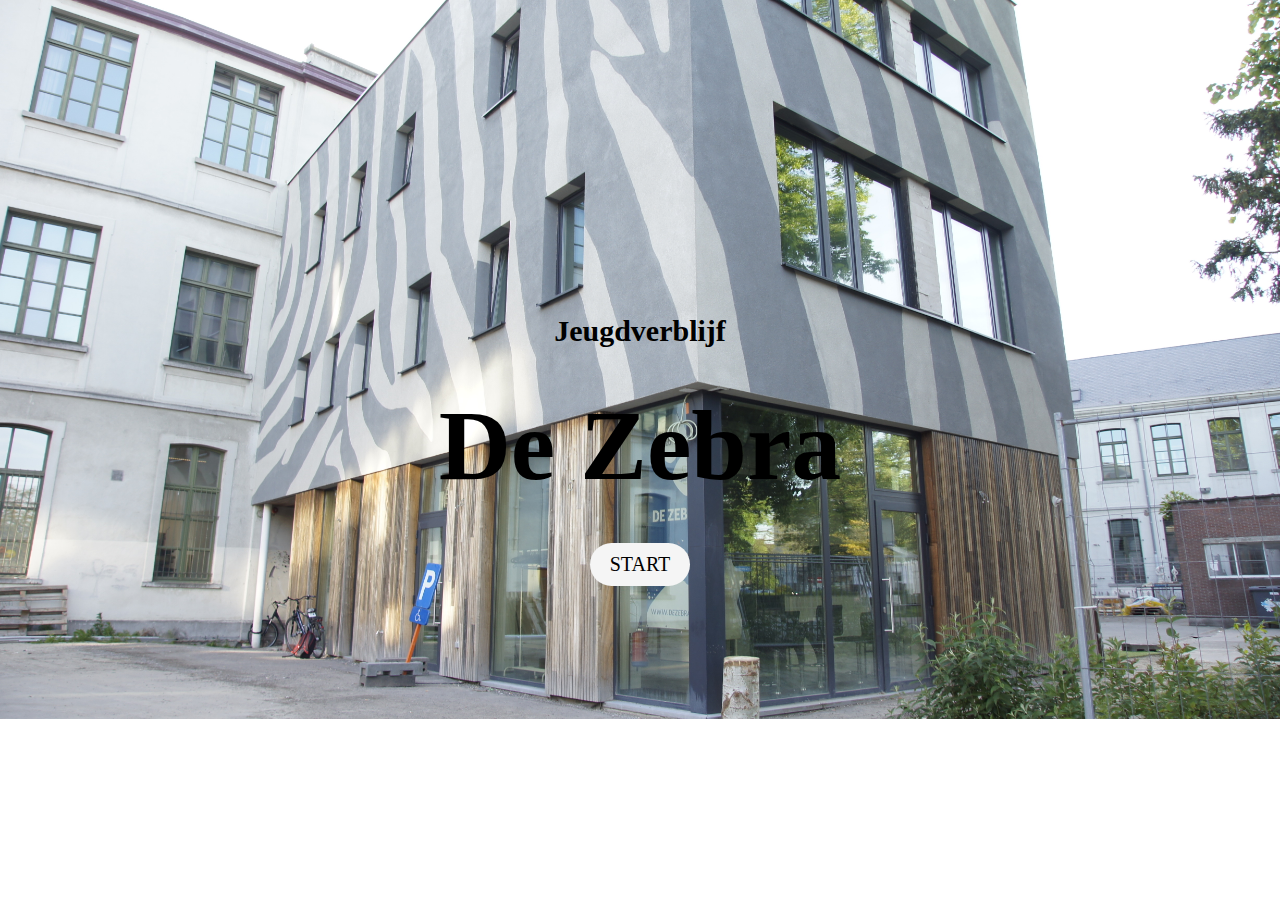
<file: index.html>
<!DOCTYPE html>
<html lang="en">
<head>
    <meta charset="UTF-8">
    <meta name="viewport" content="width=device-width, initial-scale=1, shrink-to-fit=no">
    <meta http-equiv="X-UA-Compatible" content="ie=edge">
    <title>Eindopdracht UX</title>
    <link rel="stylesheet" href="assets/css/base.css">
</head>
<body class="landing">

        <h2>Jeugdverblijf</h2>
        <h1>De Zebra</h1>
        <a href="./home.html">START</a>
</body>
</html>
</file>
<file: assets/css/base.css>
*{margin:0;padding:0;box-sizing: border-box;}

body {
  font-family: var(--t-body);
 
  margin: 0;
}

.landing{
  height: 100vh;
  background-image: url(..//..//_DSC0026.JPG);
  background-size:100%;
  background-repeat: no-repeat;
  display: flex;
  justify-content: center;
  align-items: center;
  flex-direction: column;
}
.landing a{
  font-family: Myanmar;
  text-decoration: none;
  font-size: 20px;
  background-color: whitesmoke;
  border-radius: 50px;
  padding: 10px 20px;
  color: black;
  margin-top: 30
}
.landing h1{
  padding-bottom: 40px;
  font-family: myanmar, bold;
  font-size: 100px;
}
.landing h2{
  padding-bottom: 40px;
  font-family: myanmar, bold;
  font-size: 30px;
}
.mainnav{
  display: flex;
  flex-wrap: wrap;
  justify-content: space-between;
  border: 2px solid black;
  border-radius: 50px;
  list-style: none;
  background-color: white;
  
}
.mainnav li {
  display: block;
  padding: 20px 30px 10px 30px;

}
.mainnav li a{
  text-decoration: none;
  font-family: "Myanmar Text", Times, serif;
  font-size: 20px;
  color: black;  
}
.landinghome > .container{
  display: flex;
  justify-content: center;
  flex-direction: column;
  
} 
.active{
  background-color: rgb(74, 68, 197);
  overflow: hidden;
  border-radius: 50px;
  margin-left: 0px;
  border-color: black;
}
.landinghome{
  height: 100vh;
  background-image: url(..//zebra-938706_1920.png);
  background-size:100%;
}
img{
  height:600px;
  width: 900px;
  display: block;
  margin-left: auto;
  margin-right: auto;
  margin-top: 12%;
  margin-bottom: 12%;
}
.textuitleg{
  font-family: "Myanmar Text", Times, bold;
  font-size: 22px;
  margin-top: 0;
  background-color:rgb(74, 68, 197);
  padding: 30px;
  color: white;
  text-align: center;
}
.textboeken{
  font-family: "Myanmar Text", Times, bold;
  font-size: 22px;
  background-color:white;
  padding: 30px;
  color: black;
  text-align: center;
}
.textinfo{
  font-family: "Myanmar Text", Times, bold;
  font-size: 22px;
  background-color:rgb(74, 68, 197);
  padding:0px;
  color: white;
  text-align: right;
}
#img-textinfo{
  height: 350px;
  width: 350px;
  margin:0px;
  }
.blyet{
  list-style: none;
  display:flex;
  text-align: center;
  background-color: white;
  justify-content: space-between;
}
.textfinal{
  text-align: center;
  background-color: white;
  color: black;
  justify-content: space-between;
  font-size: 20pt;
}
</file>
